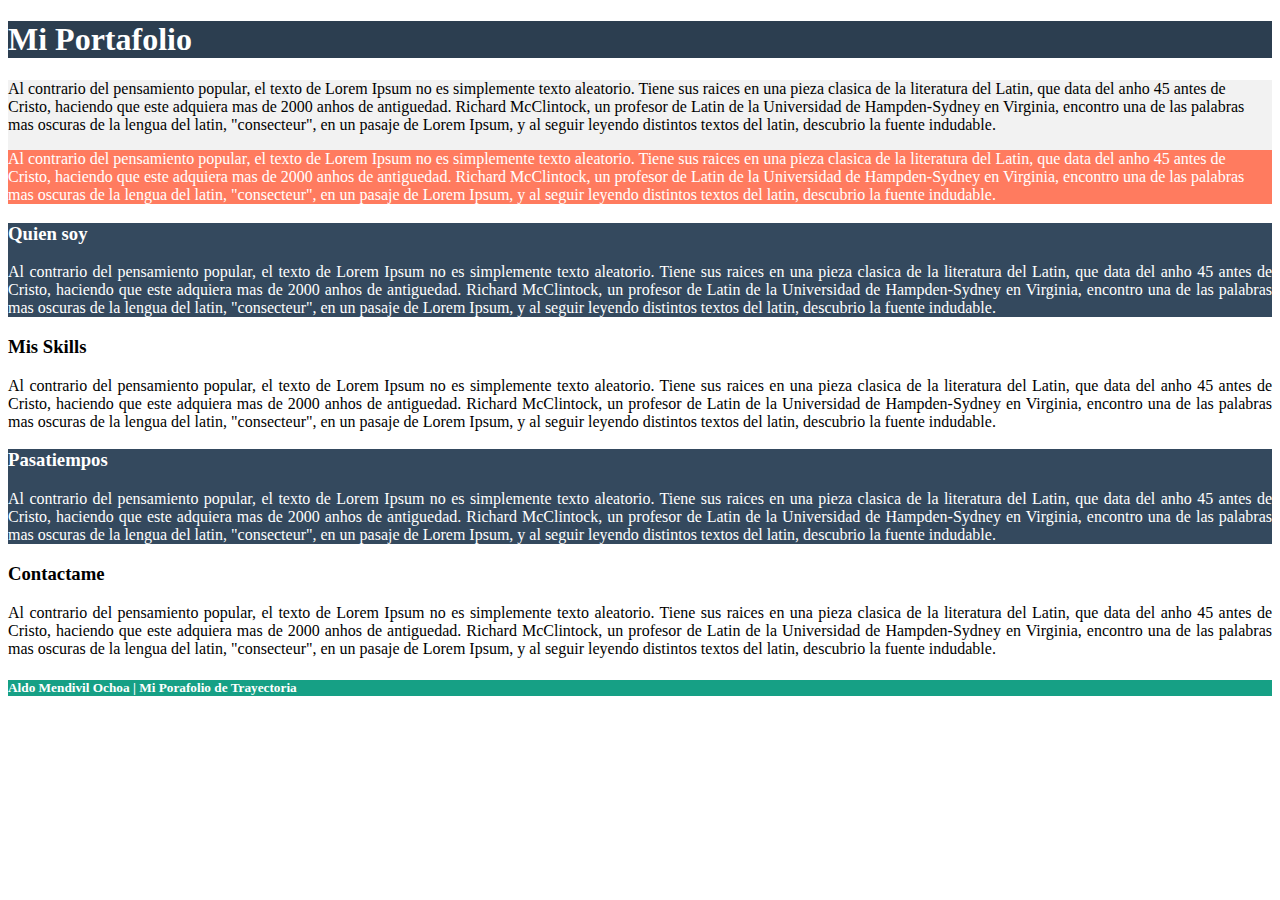
<file: index.html>
<!DOCTYPE html>
<html lang="es">  
  <head>
    <meta charset="UTF-8">    
    <title>Mi Portafolio | Principal</title> 
    <meta name="viewport" content="width=device-width, user-scalable=no, initial-scale=1.0, maximum-scale=1.0, minimum-scale=1.0">   
    <!-- CSS only -->
    <link href="https://cdn.jsdelivr.net/npm/bootstrap@5.2.0-beta1/dist/css/bootstrap.min.css" rel="stylesheet" integrity="sha384-0evHe/X+R7YkIZDRvuzKMRqM+OrBnVFBL6DOitfPri4tjfHxaWutUpFmBp4vmVor" crossorigin="anonymous">
    <link rel="stylesheet" href="estilos.css">

</head>  
<body>
    <header>
       <div class="container">
           <h1>Mi Portafolio</h1>
       </div>
    </header>


    <div class="container">
        <section class="main row">
            <article class="col-xs-12 col-sm-8 col-md-9">
                <p>
                    Al contrario del pensamiento popular, el texto de Lorem Ipsum no es simplemente texto aleatorio. Tiene sus raices en una pieza clasica de la literatura del Latin, que data del anho 45 antes de Cristo, haciendo que este adquiera mas de 2000 anhos de antiguedad. Richard McClintock, un profesor de Latin de la Universidad de Hampden-Sydney en Virginia, encontro una de las palabras mas oscuras de la lengua del latin, "consecteur", en un pasaje de Lorem Ipsum, y al seguir leyendo distintos textos del latin, descubrio la fuente indudable.
                </p>
            </article>


            <aside class="col-xs-12 col-sm-4 col-md-3">
                <p>
                    Al contrario del pensamiento popular, el texto de Lorem Ipsum no es simplemente texto aleatorio. Tiene sus raices en una pieza clasica de la literatura del Latin, que data del anho 45 antes de Cristo, haciendo que este adquiera mas de 2000 anhos de antiguedad. Richard McClintock, un profesor de Latin de la Universidad de Hampden-Sydney en Virginia, encontro una de las palabras mas oscuras de la lengua del latin, "consecteur", en un pasaje de Lorem Ipsum, y al seguir leyendo distintos textos del latin, descubrio la fuente indudable.
                </p>
            </aside>
        </section>


        <div class="row">
            <div class="color1 col-xs-12 col-sm-6 col-md-3">
                <p>
                    <h3>Quien soy</h3>
		    <div align="justify">
                    Al contrario del pensamiento popular, el texto de Lorem Ipsum no es simplemente texto aleatorio. Tiene sus raices en una pieza clasica de la literatura del Latin, que data del anho 45 antes de Cristo, haciendo que este adquiera mas de 2000 anhos de antiguedad. Richard McClintock, un profesor de Latin de la Universidad de Hampden-Sydney en Virginia, encontro una de las palabras mas oscuras de la lengua del latin, "consecteur", en un pasaje de Lorem Ipsum, y al seguir leyendo distintos textos del latin, descubrio la fuente indudable.
                    </div>
	        </p>
            </div>
            <div class="col-xs-12 col-sm-6 col-md-3">
                <p>
                    <h3>Mis Skills</h3>
		    <div align="justify">
                    Al contrario del pensamiento popular, el texto de Lorem Ipsum no es simplemente texto aleatorio. Tiene sus raices en una pieza clasica de la literatura del Latin, que data del anho 45 antes de Cristo, haciendo que este adquiera mas de 2000 anhos de antiguedad. Richard McClintock, un profesor de Latin de la Universidad de Hampden-Sydney en Virginia, encontro una de las palabras mas oscuras de la lengua del latin, "consecteur", en un pasaje de Lorem Ipsum, y al seguir leyendo distintos textos del latin, descubrio la fuente indudable.
                    </div>
	    </p>
            </div>
            <div class="color1 col-xs-12 col-sm-6 col-md-3">
                <p>
                    <h3>Pasatiempos</h3>
		    <div align="justify">
                    Al contrario del pensamiento popular, el texto de Lorem Ipsum no es simplemente texto aleatorio. Tiene sus raices en una pieza clasica de la literatura del Latin, que data del anho 45 antes de Cristo, haciendo que este adquiera mas de 2000 anhos de antiguedad. Richard McClintock, un profesor de Latin de la Universidad de Hampden-Sydney en Virginia, encontro una de las palabras mas oscuras de la lengua del latin, "consecteur", en un pasaje de Lorem Ipsum, y al seguir leyendo distintos textos del latin, descubrio la fuente indudable.
                    </div>
                </p>
            </div>
            <div class="col-xs-12 col-sm-6 col-md-3">
                <p>
                    <h3>Contactame</h3>
		    <div align="justify">
                    Al contrario del pensamiento popular, el texto de Lorem Ipsum no es simplemente texto aleatorio. Tiene sus raices en una pieza clasica de la literatura del Latin, que data del anho 45 antes de Cristo, haciendo que este adquiera mas de 2000 anhos de antiguedad. Richard McClintock, un profesor de Latin de la Universidad de Hampden-Sydney en Virginia, encontro una de las palabras mas oscuras de la lengua del latin, "consecteur", en un pasaje de Lorem Ipsum, y al seguir leyendo distintos textos del latin, descubrio la fuente indudable.
                    </div>
                </p>
            </div>
        </div>
    </div>


    
    	<footer>
	    <div class="container text-center">
            <h5>Aldo Mendivil Ochoa | Mi Porafolio de Trayectoria</h5>
	    </div>
        </footer>
    

    <!-- JavaScript Bundle with Popper -->
    <script src="https://cdnjs.cloudflare.com/ajax/libs/jquery/3.6.0/jquery.min.js"></script>
    <script src="https://cdn.jsdelivr.net/npm/bootstrap@5.2.0-beta1/dist/js/bootstrap.bundle.min.js" integrity="sha384-pprn3073KE6tl6bjs2QrFaJGz5/SUsLqktiwsUTF55Jfv3qYSDhgCecCxMW52nD2" crossorigin="anonymous"></script>
    

</body>  
</html>
</file>
<file: estilos.css>
header{
   background:#2c3e50;
   color:#fff;
}


.main{
   background:#f2f2f2;
}

.color1{
   background:#34495e;
   color:#fff;
}

aside{
   background:#FF7B5F;
   color:#fff;
}

footer{
   background:#16a085;
   color:#fff;
}
</file>
